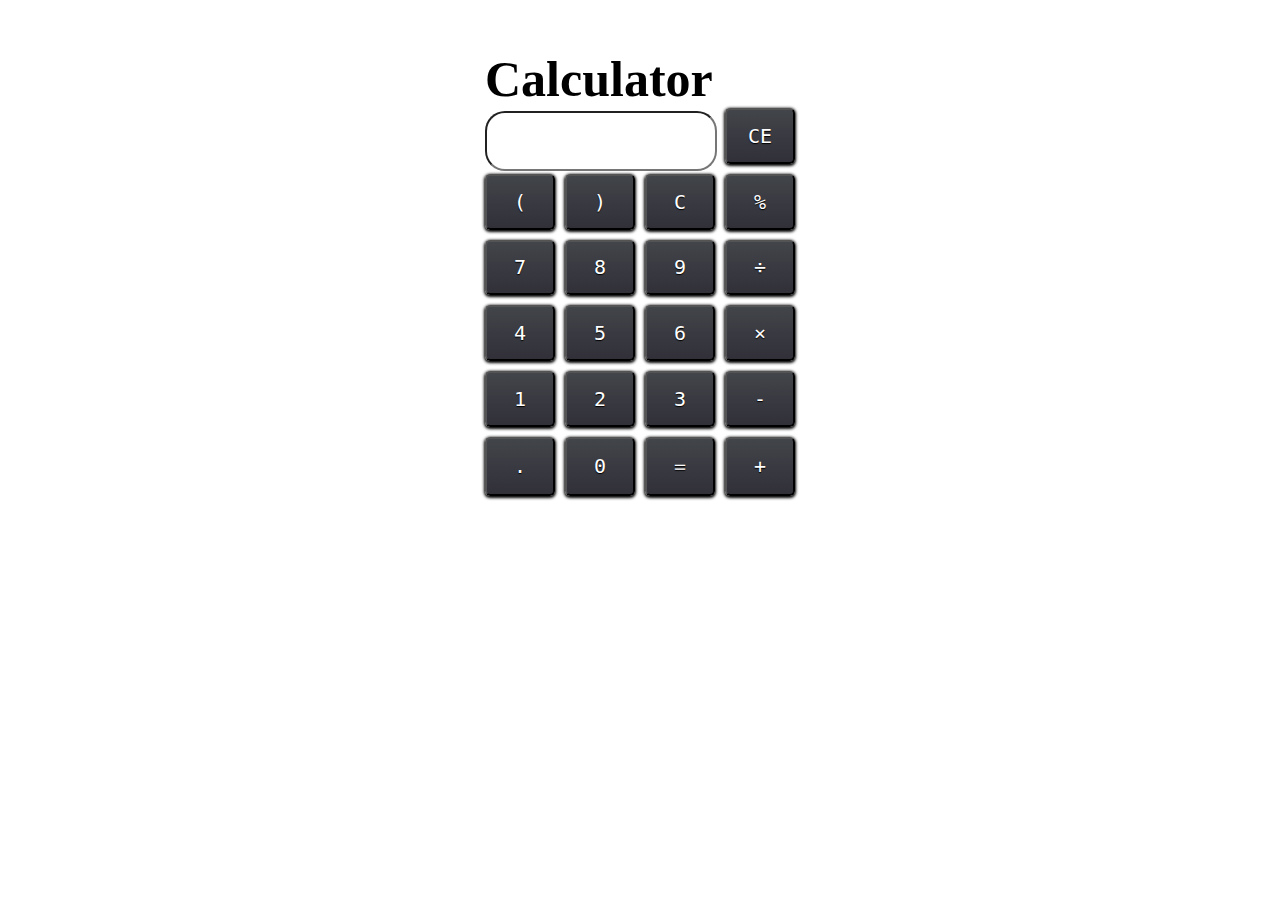
<file: index.html>
<!DOCTYPE html>
<html>
    <head>
        <meta charset="UTF-8">
        <meta name="viewport" content="user-scalable=no, initial-scale=1.0, maximum-scale=1.0, minimum-scale=1.0, width=device-width">
        <title>Calculator</title>
        <link rel="stylesheet" href="style.css">
        <script async src="https://pagead2.googlesyndication.com/pagead/js/adsbygoogle.js?client=ca-pub-6772450474312569"crossorigin="anonymous"></script>
    </head>
    <body>
        <div id = "history" class = "history">
            <div class = "sub">History<spen class = "close" onclick="show()">x</spen></div>
            <div id = "record"></div>
        </div>
        <div class = "top">
            <h1>Calculator</h1>
            <div id = "container">
              <input id = "input" onkeypress="enter(event)">
              <div></div>
              <div></div>
              <button class = "operator" onclick = "clearEntry()"">CE</button>
            </div>
        </div>
        
        <script type="text/javascript" src="script.js"></script>
        <script>
          (function(){var w=window;if(w.ChannelIO){return w.console.error("ChannelIO script included twice.");}var ch=function(){ch.c(arguments);};ch.q=[];ch.c=function(args){ch.q.push(args);};w.ChannelIO=ch;function l(){if(w.ChannelIOInitialized){return;}w.ChannelIOInitialized=true;var s=document.createElement("script");s.type="text/javascript";s.async=true;s.src="https://cdn.channel.io/plugin/ch-plugin-web.js";var x=document.getElementsByTagName("script")[0];if(x.parentNode){x.parentNode.insertBefore(s,x);}}if(document.readyState==="complete"){l();}else{w.addEventListener("DOMContentLoaded",l);w.addEventListener("load",l);}})();
        
          ChannelIO('boot', {
            "pluginKey": "279f2951-2580-4b31-80e8-78f48cbce692"
          });
        </script>
    </body>
</html>
</file>
<file: style.css>
body{
    background-color:#ffffff;
    margin: auto;
}

.top{
    margin:auto;
    width: 310px;
}

#container{
    margin:auto;
    display: grid;
    grid-template-columns: repeat(4, 1fr);
    grid-gap: 10px;
    font-size: 30px;
    width: 310px;
    aspect-ratio: 4/5;    
  }

input{
    text-align: end;
    margin-left: 0px;
    margin-top: 3px;
    border-radius: 20px;
    font-size: 30px;
    width: 320%;
    height: 97%;
}

button{
    display: inline-block;
    padding: 10px;
    width: 100%;
    height: 100%;
    border-radius: 5px;
    background: #42454a;
    background: linear-gradient(180deg, #42454a 0, #313039);
    box-shadow: 0 1px 3px 1px #000;
    color: #fff;
    vertical-align: top;
    text-align: center;
    text-shadow: 0 1px 1px #000;
    font: 20px "Consolas", "Monaco", monospace;
    cursor: pointer;
}

.ce{
    float: right;
    width: 70px;
    margin: 0px 0px 5px 0px;
    height: 60px;
}

h1{
    font-size: 50px;
    margin-top: 50px;
    margin-bottom: 0px;
}

.operator{
    background-color: rgba(134, 130, 130, 0.5);
}

buttonhover{
    background-color: rgb(122, 122, 122);
}

.fas{
    font-size: 30px;
}

.history{
        width: 50%;
        position :absolute;
        top: 15%;
        left :50%;
        transform: translate(-50%, -2000px);
        background-color: #333;
        color :#333;
        border-radius :20px;
        transition: all 1.3s ease-in-out;
        padding :10px
         
}

.history.show{
        transform: translate(-50%, 0);
}

.sub{
    background-color: rgb(70, 69, 69);
    color: white;
    font-size: 25px;
    font-weight :bold;
    border-radius :10px;
}
p{
    font-size: 20px;
    color: white;
}

spen{
    padding-right: 10px;
    cursor: pointer;
} 

@media (max-width: 1024px) {

    .top{
        width: 72vw;
    }
    
    #container{
        width: 100%;
    }

    input{
        text-align: end;
        margin-left: 0px;
        margin-top: 3px;
        border-radius: 20px;
        font-size: 30px;
        width: 300%;
        height: 95%;
    }
}
</file>
